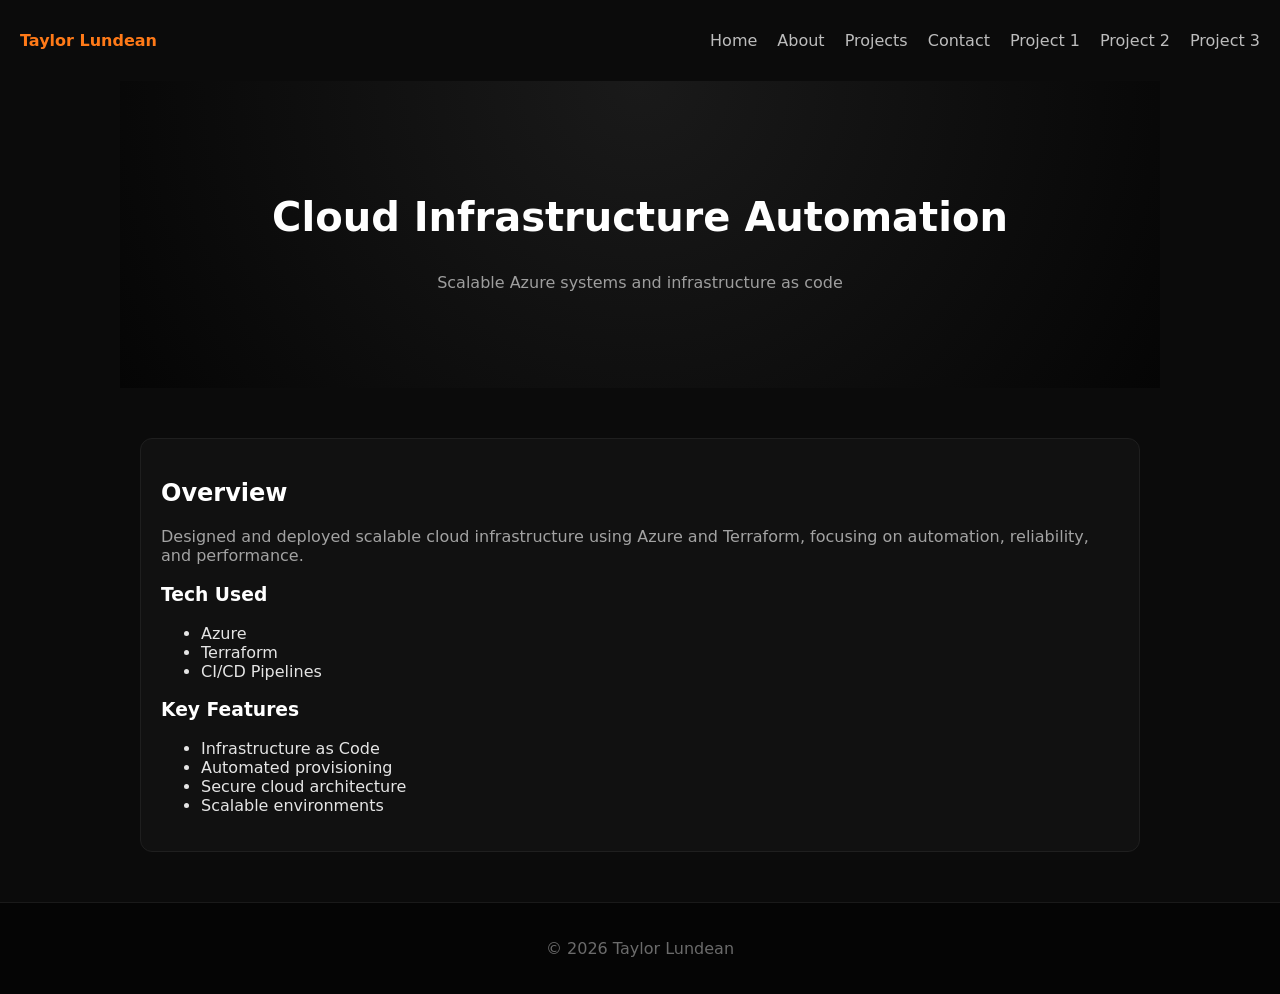
<file: project1.html>
<!DOCTYPE html>
<html lang="en">
<head>
<meta charset="UTF-8">
<meta name="viewport" content="width=device-width, initial-scale=1.0">
<title>Project 1</title>
<link rel="stylesheet" href="styles.css">
</head>
<body>

<!-- NAVBAR -->
<nav class="navbar">
  <div class="logo">Taylor Lundean</div>
  <div class="menu-toggle" id="menu-toggle">&#9776;</div>
  <ul class="nav-links" id="nav-links">
    <li><a href="index.html">Home</a></li>
    <li><a href="about.html">About</a></li>
    <li><a href="index.html#projects">Projects</a></li>
    <li><a href="index.html#contact">Contact</a></li>
    <li><a href="project1.html">Project 1</a></li>
    <li><a href="project2.html">Project 2</a></li>
    <li><a href="project3.html">Project 3</a></li>
  </ul>
</nav>

<!-- HERO -->
<section class="hero">
  <h1>Cloud Infrastructure Automation</h1>
  <p>Scalable Azure systems and infrastructure as code</p>
</section>

<!-- CONTENT -->
<section>
  <div class="card">
    <h2>Overview</h2>
    <p>
      Designed and deployed scalable cloud infrastructure using Azure and Terraform,
      focusing on automation, reliability, and performance.
    </p>

    <h3>Tech Used</h3>
    <ul>
      <li>Azure</li>
      <li>Terraform</li>
      <li>CI/CD Pipelines</li>
    </ul>

    <h3>Key Features</h3>
    <ul>
      <li>Infrastructure as Code</li>
      <li>Automated provisioning</li>
      <li>Secure cloud architecture</li>
      <li>Scalable environments</li>
    </ul>
  </div>
</section>

<footer>
  <p>© 2026 Taylor Lundean</p>
</footer>

</body>
</html>
</file>
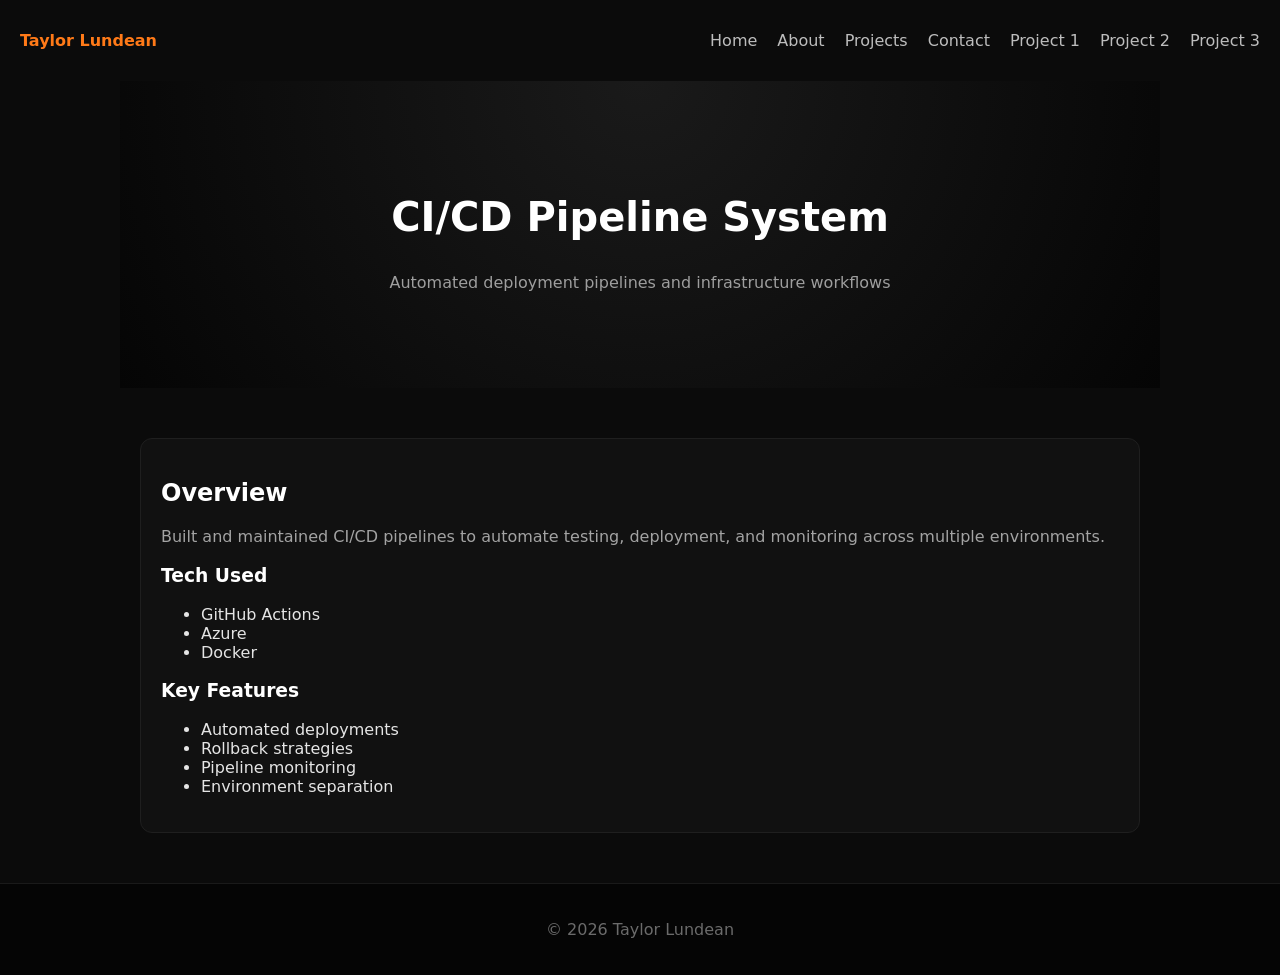
<file: project2.html>
<!DOCTYPE html>
<html lang="en">
<head>
<meta charset="UTF-8">
<meta name="viewport" content="width=device-width, initial-scale=1.0">
<title>Project 2</title>
<link rel="stylesheet" href="styles.css">
</head>
<body>

<!-- NAVBAR -->
<nav class="navbar">
  <div class="logo">Taylor Lundean</div>
  <div class="menu-toggle" id="menu-toggle">&#9776;</div>
  <ul class="nav-links" id="nav-links">
    <li><a href="index.html">Home</a></li>
    <li><a href="about.html">About</a></li>
    <li><a href="index.html#projects">Projects</a></li>
    <li><a href="index.html#contact">Contact</a></li>
    <li><a href="project1.html">Project 1</a></li>
    <li><a href="project2.html">Project 2</a></li>
    <li><a href="project3.html">Project 3</a></li>
  </ul>
</nav>
<!-- HERO -->
<section class="hero">
  <h1>CI/CD Pipeline System</h1>
  <p>Automated deployment pipelines and infrastructure workflows</p>
</section>

<!-- CONTENT -->
<section>
  <div class="card">
    <h2>Overview</h2>
    <p>
      Built and maintained CI/CD pipelines to automate testing,
      deployment, and monitoring across multiple environments.
    </p>

    <h3>Tech Used</h3>
    <ul>
      <li>GitHub Actions</li>
      <li>Azure</li>
      <li>Docker</li>
    </ul>

    <h3>Key Features</h3>
    <ul>
      <li>Automated deployments</li>
      <li>Rollback strategies</li>
      <li>Pipeline monitoring</li>
      <li>Environment separation</li>
    </ul>
  </div>
</section>

<footer>
  <p>© 2026 Taylor Lundean</p>
</footer>

</body>
</html>
</file>
<file: styles.css>
body {
  margin: 0;
  font-family: system-ui, -apple-system, sans-serif;
  background: #0b0b0b; /* true dark */
  color: #e5e5e5;
}

/* NAVBAR */
header {
  position: sticky;
  top: 0;
  z-index: 1000;
  background: rgba(5, 5, 5, 0.95);
  backdrop-filter: blur(8px);
}

.navbar {
  display: flex;
  justify-content: space-between;
  align-items: center;
  padding: 15px 20px;
}

.logo {
  font-weight: 600;
  color: #ff7a18;
}

.nav-links {
  list-style: none;
  display: flex;
  gap: 20px;
}

.nav-links li a {
  color: #bdbdbd;
  text-decoration: none;
  transition: 0.2s;
}

.nav-links li a:hover {
  color: #ff7a18;
}

/* HERO */
.hero {
  text-align: center;
  padding: 80px 20px;
  background: radial-gradient(circle at top, #1a1a1a, #050505);
}

.hero h1 {
  font-size: 2.5rem;
  color: #ffffff;
}

.hero p {
  color: #9e9e9e;
}

/* SECTIONS */
section {
  padding: 50px 20px;
  max-width: 1000px;
  margin: auto;
}

h2 {
  color: #ffffff;
}

/* PROJECT CARDS */
.project-grid {
  display: grid;
  grid-template-columns: repeat(auto-fit, minmax(250px, 1fr));
  gap: 25px;
}

.card {
  background: #111111;
  padding: 20px;
  border-radius: 12px;
  border: 1px solid #1f1f1f;
  transition: 0.2s;
}

.card:hover {
  border-color: #ff7a18;
  box-shadow: 0 0 15px rgba(255, 122, 24, 0.2);
  transform: translateY(-3px);
}

.card h3 {
  color: #ffffff;
}

.card p {
  color: #a3a3a3;
}

.card a {
  color: #ff7a18;
  text-decoration: none;
  font-weight: 500;
}

/* CONTACT */
#contact a {
  color: #ff7a18;
}

/* FOOTER */
footer {
  text-align: center;
  padding: 20px;
  background: #050505;
  border-top: 1px solid #1a1a1a;
  color: #6b6b6b;
}

/* MOBILE */
.menu-toggle {
  display: none;
  font-size: 26px;
  color: #ff7a18;
  cursor: pointer;
}

@media (max-width: 768px) {
  .nav-links {
    display: none;
    flex-direction: column;
    background: #050505;
    position: absolute;
    top: 60px;
    right: 0;
    width: 220px;
    padding: 15px;
    border-left: 1px solid #1a1a1a;
  }

  .nav-links.active {
    display: flex;
  }

  .menu-toggle {
    display: block;
  }
}
</file>
